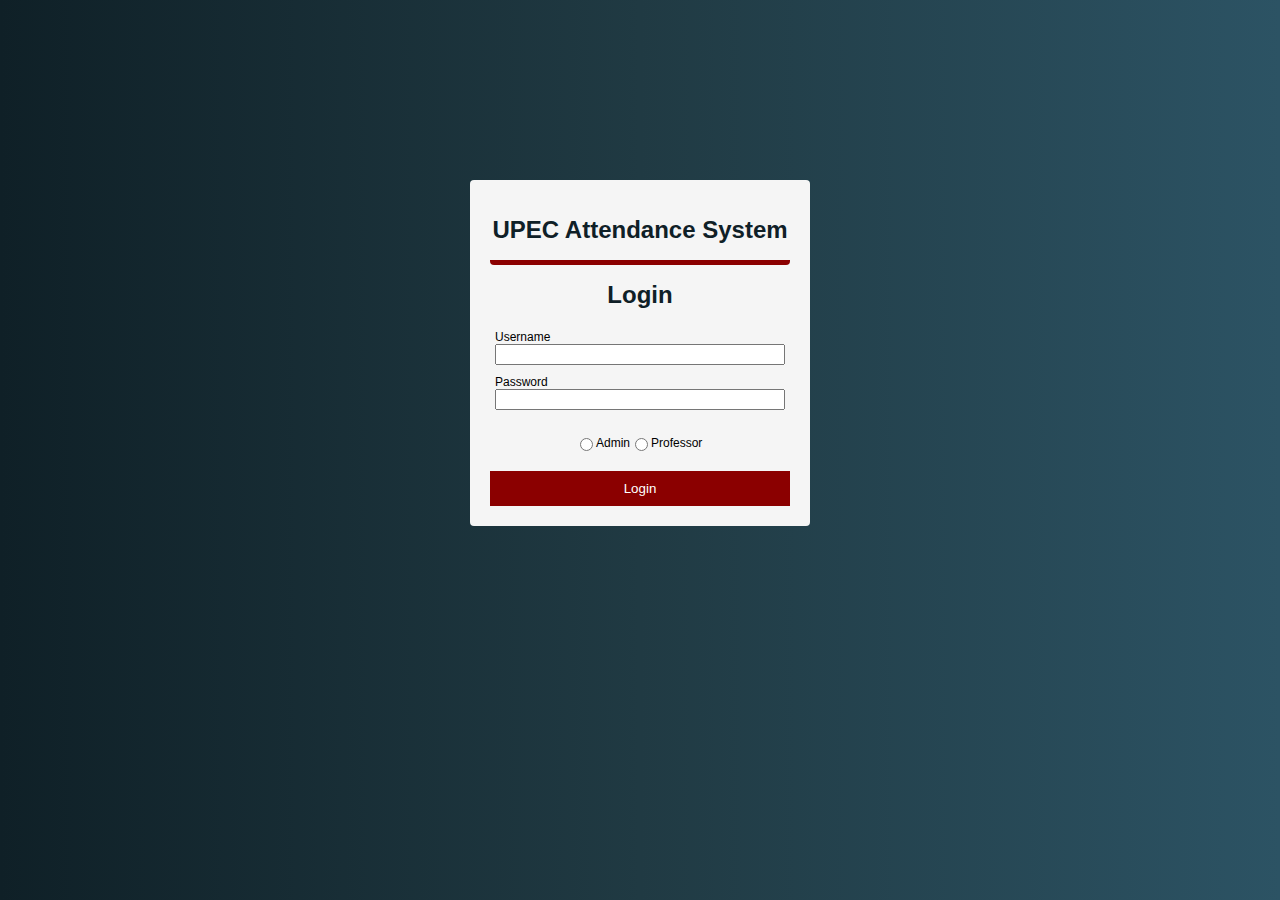
<file: frontend/index.html>
<!DOCTYPE html>
<html lang="en">
<head>
    <meta charset="UTF-8">
    <meta name="viewport" content="width=device-width, initial-scale=1.0">
    <title>Document</title>
    <link rel="stylesheet" href="style.css">
    <script defer src="index.js"></script>
</head>
<body>
    <div class="container">
        <form action="/" method="GET" id="form">
            <div class="title">
                <h1 id="titl1">UPEC Attendance System</h1>
            </div>
            <h1>Login</h1>
            <div class="input-control">
                <label for="username">Username</label>
                <input type="text" name="username" id="username" required>
            </div>
            <div class="input-control">
                <label for="password">Password</label>
                <input type="password" name="password" id="password" required>
            </div>
            <div class="profile-control">
                <input type="radio" name="role" id="admin" value="admin" required>
                <label for="admin">Admin</label>
 
                <input type="radio" name="role" id="professor" value="professor" required>            
                <label for="professor">Professor</label>
            </div>
            <div class="login">

                <button href="admin_index.html" id="login" class="btn btn-primary">Login</button>
            </div>
        </form>
    </div>
</body>
</html>
</file>
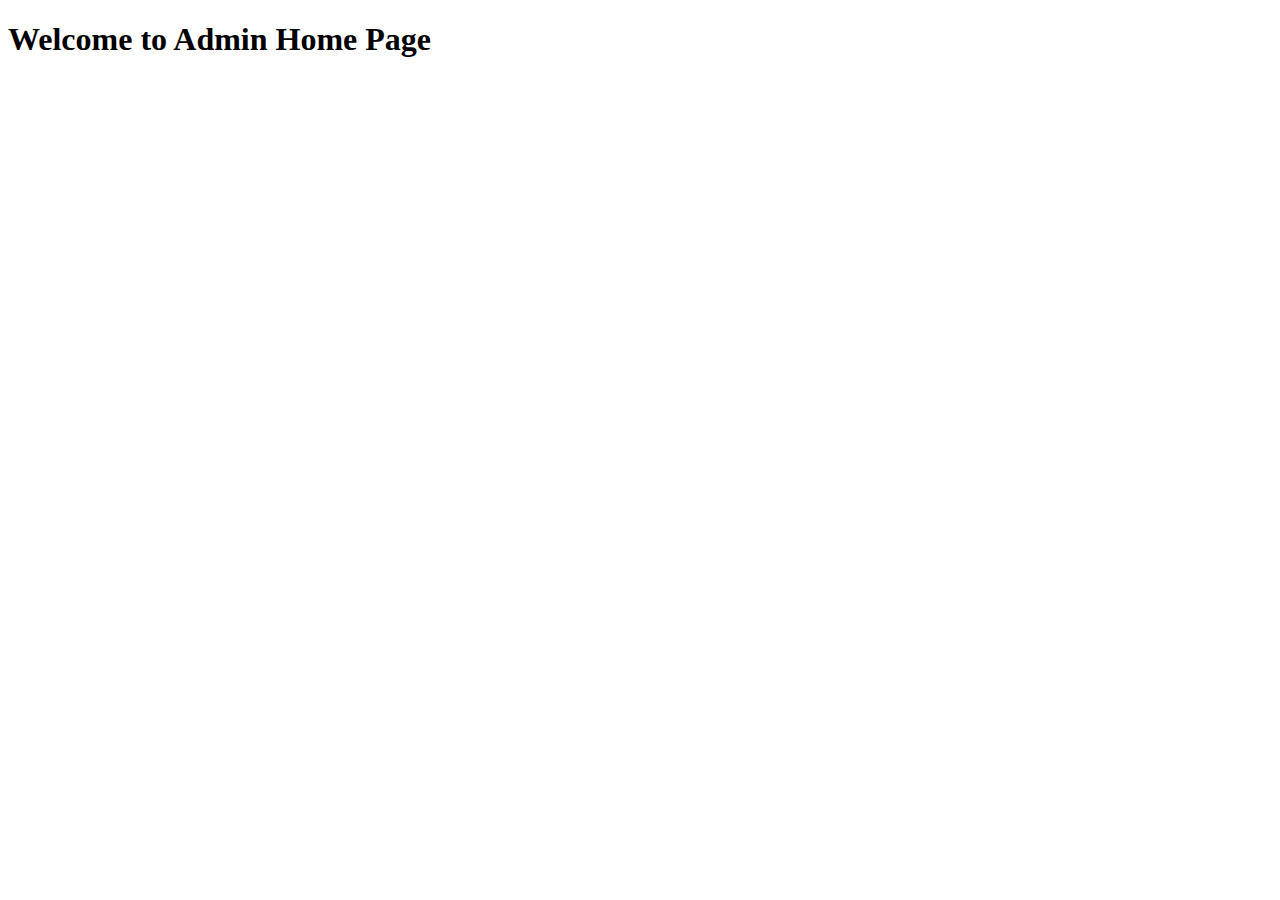
<file: frontend/admin_index.html>
<!DOCTYPE html>
<html lang="en">
<head>
    <meta charset="UTF-8">
    <meta name="viewport" content="width=device-width, initial-scale=1.0">
    <title>Admin Home Page</title>
</head>
<body>
    <h1>Welcome to Admin Home Page</h1>
</body>
</html>
</file>
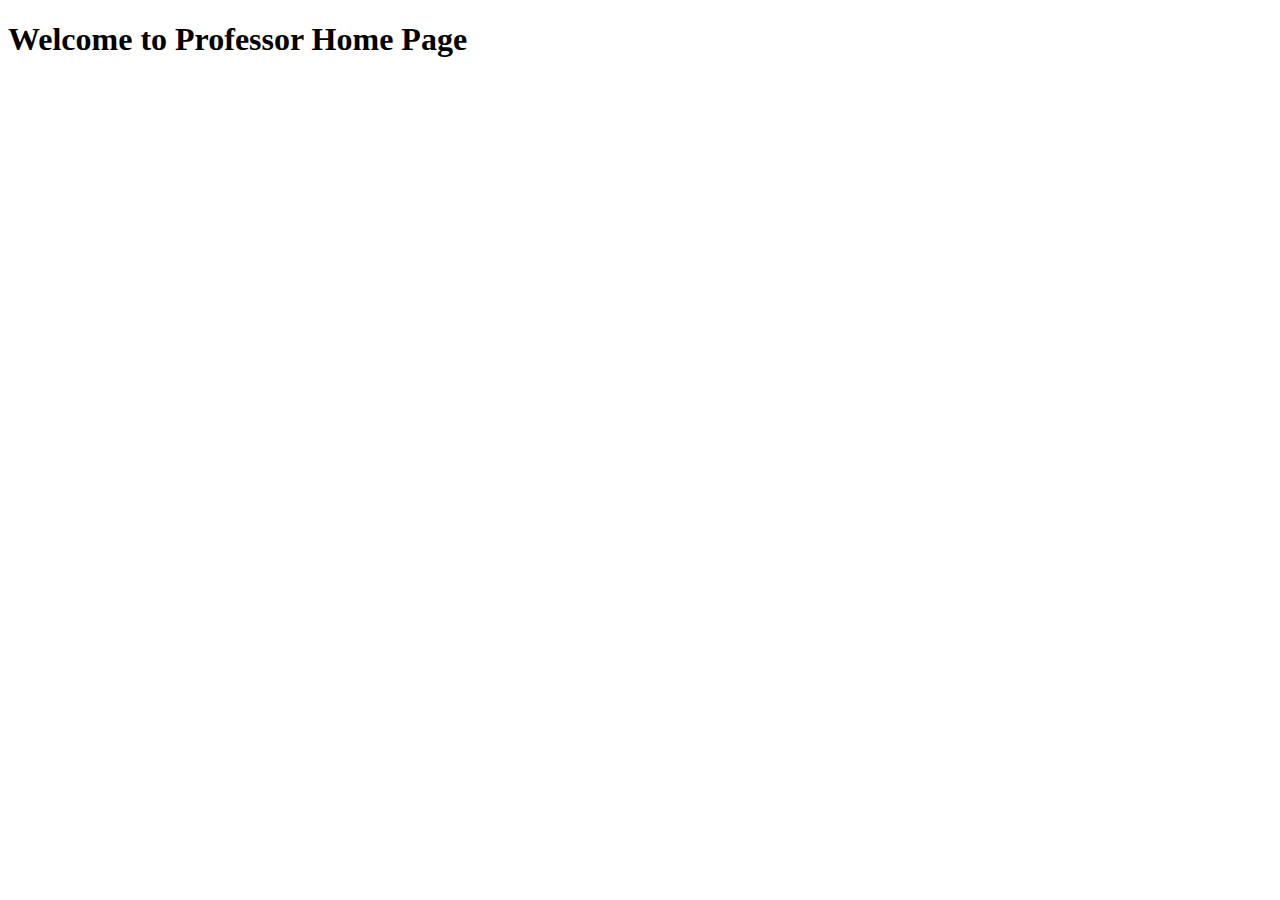
<file: frontend/professor_index.html>
<!DOCTYPE html>
<html lang="en">
<head>
    <meta charset="UTF-8">
    <meta name="viewport" content="width=device-width, initial-scale=1.0">
    <title>Professor Home Page</title>
</head>
<body>
    <h1>Welcome to Professor Home Page</h1>
</body>
</html>
</file>
<file: frontend/style.css>
body{
    background: linear-gradient(to right, #0f2027, #203a43, #2c5364);
    font-family: Arial, Helvetica, sans-serif;
}


.title{
    text-align: center;
    border-radius: 4px;
    color: white;
    border-bottom: 5px solid darkred;
    background-color: linear-gradient(to right, #0f2027, #203a43, #2c5364);
    color: white;
}



#form{
    width: 300px;
    margin: 20vh auto 0 auto;
    padding: 20px;
    background-color: whitesmoke;
    border-radius: 4px;
    font-size: 12px;
}

#form h1{
    color: #0f2027;
    text-align: center;
}

#form button{
    padding: 10px;
    margin-top: 10px;
    width: 100%;
    color: white;
    background-color: darkred;
    border: none;
}

.profile-control{
    display: flex;
    flex-direction: row;
    align-items: center;
    margin-top: 10px;
    margin-left: 25%;
    padding: 10px;
}

.input-control {
    display: flex;
    flex-direction: column;
    padding: 5px;
}

.input-control input:focus{
    outline: 0;
}

.input-control.success input{
    border-color: #09c372;
}

.input-control.error input{
    border-color: #ff3860;
}

.input-control .error{
    color: #ff3860;
    font-weight: bold;
    height: 5px;
}
</file>
